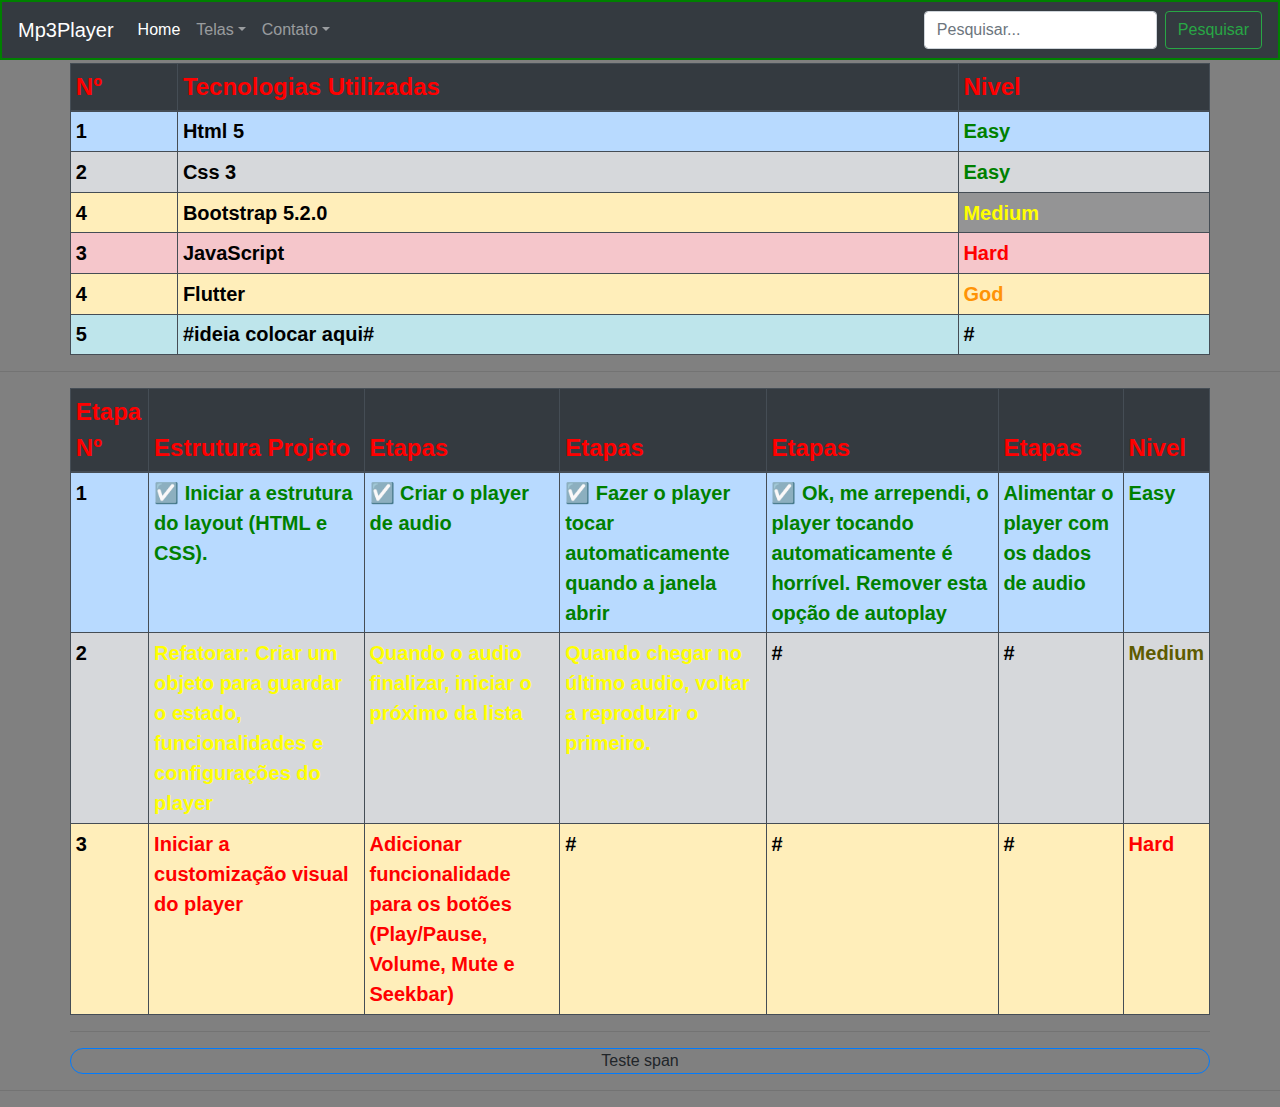
<file: pages/index.html>
<!DOCTYPE html>
<html lang="en">
  <head>
    <meta charset="UTF-8" />
    <meta http-equiv="X-UA-Compatible" content="IE=edge" />
    <meta name="viewport" content="width=device-width, initial-scale=1.0" />
    <title>Pagina Principal - Home</title>
    <link rel="stylesheet" href="css/bootstrap.min.css" />
    <link rel="stylesheet" href="../style.css" />
  </head>
  <body>
    <nav class="navbar navbar-dark bg-dark navbar-expand-lg">
      <a href="#" class="navbar-brand">Mp3Player</a>
      <!-- <a href="#" class="navbar-brand">#</a> -->

      <button
        type="button"
        class="navbar-toggler"
        data-toggle="collapse"
        data-target="#navbar"
      >
        <span class="navbar-toggler-icon"></span>
      </button>

      <div class="collapse navbar-collapse" id="navbar">
        <ul class="navbar-nav mr-auto">
          <li class="nav-item active"><a href="#" class="nav-link">Home</a></li>
          <!-- <li class="nav-item"><a href="#" class="nav-link">Algo</a></li> -->

          <li class="nav-item dropdown">
            <a href="#" class="nav-link dropdown-toggle" data-toggle="dropdown"
              >Telas</a
            >
            <div class="dropdown-menu">
              <a href="indexold.html" class="dropdown-item">Testes</a>
              <a href="mp3teste.html" class="dropdown-item">Mp3 Teste 1 </a>
              <a href="mp3teste2.html" class="dropdown-item">Mp3 Teste 2</a>
              <a href="mp3teste3.html" class="dropdown-item">Mp3 Teste 3</a>
              <div class="dropdown-divider"></div>
              <a href="finalle.html" class="dropdown-item">Grand Finalle</a>
            </div>
          </li>
          <li class="nav-item dropdown">
            <a href="#" class="nav-link dropdown-toggle" data-toggle="dropdown"
              >Contato</a
            >
            <div class="dropdown-menu">
              <a
                href="https://chat.whatsapp.com/FYCava5SQScEQf9ByrTxj1"
                target="_blank"
                class="dropdown-item"
                >WhatsApp</a
              >
              <div class="dropdown-divider"></div>
              <a href="" class="dropdown-item">E-mail (não sei)</a>
            </div>
          </li>
        </ul>

        <form action="" class="form-inline my-2 my-lg-0">
          <input
            type="search"
            class="form-control mr-sm-2"
            placeholder="Pesquisar..."
          />
          <button class="btn btn-outline-success my-2 my-sm-0" type="submit">
            Pesquisar
          </button>
        </form>
      </div>
    </nav>
    <!-- <hr /> -->
    <div
      class="container"
      style="padding-left: 0; padding-right: 0; margin-top: 3px"
    >
      <table
        class="table table-bordered table-dark table-hover table-sm"
        id="tabela"
      >
        <thead>
          <tr>
            <th>Nº</th>
            <th>Tecnologias Utilizadas</th>
            <th>Nivel</th>
          </tr>
        </thead>
        <tbody>
          <tr class="table-primary">
            <td>1</td>
            <td>Html 5</td>
            <td style="color: green">Easy</td>
          </tr>
          <tr class="table-secondary">
            <td>2</td>
            <td>Css 3</td>
            <td style="color: green">Easy</td>
          </tr>
          <tr class="table-warning">
            <td>4</td>
            <td>Bootstrap 5.2.0</td>
            <td style="color: yellow; background-color: rgb(148, 148, 149)">
              Medium
            </td>
          </tr>
          <tr class="table-danger">
            <td>3</td>
            <td>JavaScript</td>
            <td style="color: red">Hard</td>
          </tr>
          <tr class="table-warning">
            <td>4</td>
            <td>Flutter</td>
            <td style="color: rgb(255, 147, 6)">God</td>
          </tr>
          <tr class="table-info">
            <td>5</td>
            <td>#ideia colocar aqui#</td>
            <td>#</td>
          </tr>
        </tbody>
      </table>
    </div>
    <hr />
    <div
      class="container"
      style="padding-left: 0; padding-right: 0; margin-top: 3px"
    >
      <table
        class="table table-bordered table-dark table-hover table-sm"
        id="tabela"
      >
        <!-- Parte 1 -->
        <thead>
          <tr>
            <th>Etapa Nº</th>
            <th>Estrutura Projeto</th>
            <th>Etapas</th>
            <th>Etapas</th>
            <th>Etapas</th>
            <th>Etapas</th>
            <th>Nivel</th>
          </tr>
        </thead>
        <tbody>
          <tr class="table-primary">
            <td>1</td>
            <td style="color: green">
              ☑ Iniciar a estrutura do layout (HTML e CSS).
            </td>
            <td style="color: green">☑ Criar o player de audio</td>
            <td style="color: green">
              ☑ Fazer o player tocar automaticamente quando a janela abrir
            </td>
            <td style="color: green">
              ☑ Ok, me arrependi, o player tocando automaticamente é horrível.
              Remover esta opção de autoplay
            </td>
            <td style="color: green">
              Alimentar o player com os dados de audio
            </td>

            <td style="color: green">Easy</td>
            <!-- Parte 2 -->
          </tr>
          <tr class="table-secondary">
            <td>2</td>
            <td style="color: yellow">
              Refatorar: Criar um objeto para guardar o estado, funcionalidades
              e configurações do player
            </td>
            <td style="color: yellow">
              Quando o audio finalizar, iniciar o próximo da lista
            </td>
            <td style="color: yellow">
              Quando chegar no último audio, voltar a reproduzir o primeiro.
            </td>
            <td>#</td>
            <td>#</td>
            <td style="color: rgb(94, 91, 0)">Medium</td>
          </tr>
          <tr class="table-warning">
            <td>3</td>
            <td style="color: red">Iniciar a customização visual do player</td>
            <td style="color: red">
              Adicionar funcionalidade para os botões (Play/Pause, Volume, Mute
              e Seekbar)
            </td>
            <td>#</td>
            <td>#</td>
            <td>#</td>
            <td style="color: red">Hard</td>
          </tr>
          <!-- <tr class="table-warning">
            <td>4</td>
            <td>Flutter</td>
            <td style="color: rgb(255, 147, 6)">God</td>
          </tr> -->
          <!-- <tr class="table-info">
            <td>5</td>
            <td>#ideia colocar aqui#</td>
            <td>#</td>
          </tr> -->
        </tbody>
      </table>
      <hr />
      <span
        class="border border-primary"
        style="display: flex; justify-content: center; border-radius: 20px"
        >Teste span</span
      >
    </div>
    <hr />
    <script src="assets/jquery-3.6.1.min.js"></script>
    <script src="js/bootstrap.bundle.min.js"></script>
    <script>
      // $(() => {});
    </script>
  </body>
</html>
</file>
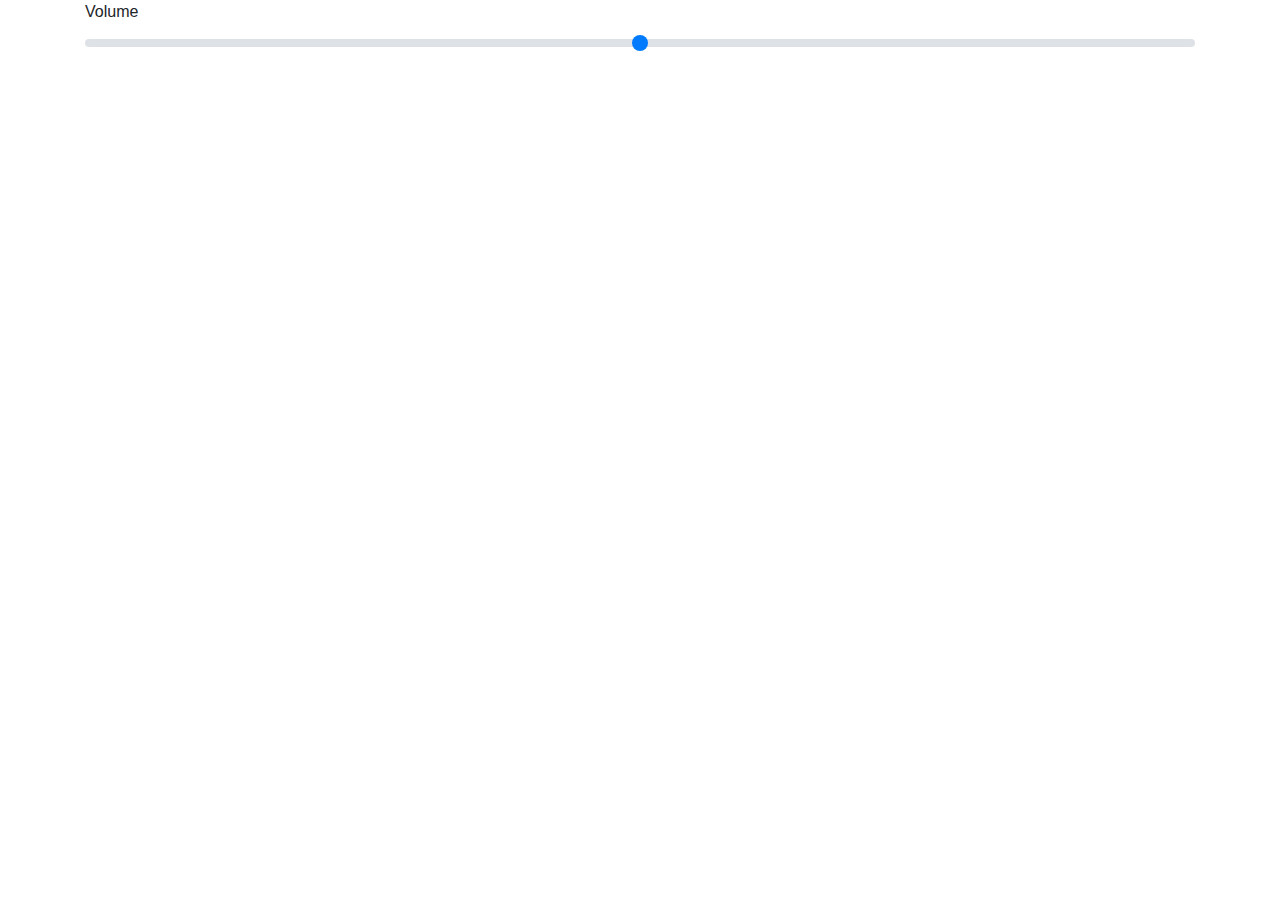
<file: pages/1form-custom-range.html>
<!DOCTYPE html>
<html lang="en">
  <head>
    <meta charset="UTF-8" />
    <meta http-equiv="X-UA-Compatible" content="IE=edge" />
    <meta name="viewport" content="width=device-width, initial-scale=1.0" />
    <title>Document</title>
    <link rel="stylesheet" href="css/bootstrap.min.css" />
  </head>
  <body>
    <div class="container">
      <div class="form-group">
        <label for="Volume">Volume</label>
        <input
          class="custom-range"
          min="0"
          max="100"
          step="2"
          type="range"
          name="volume"
          id="volume"
        />
      </div>
    </div>

    <script src="assets/jquery-3.6.1.min.js"></script>
    <script src="js/bootstrap.bundle.min.js"></script>

    <script></script>
  </body>
</html>
</file>
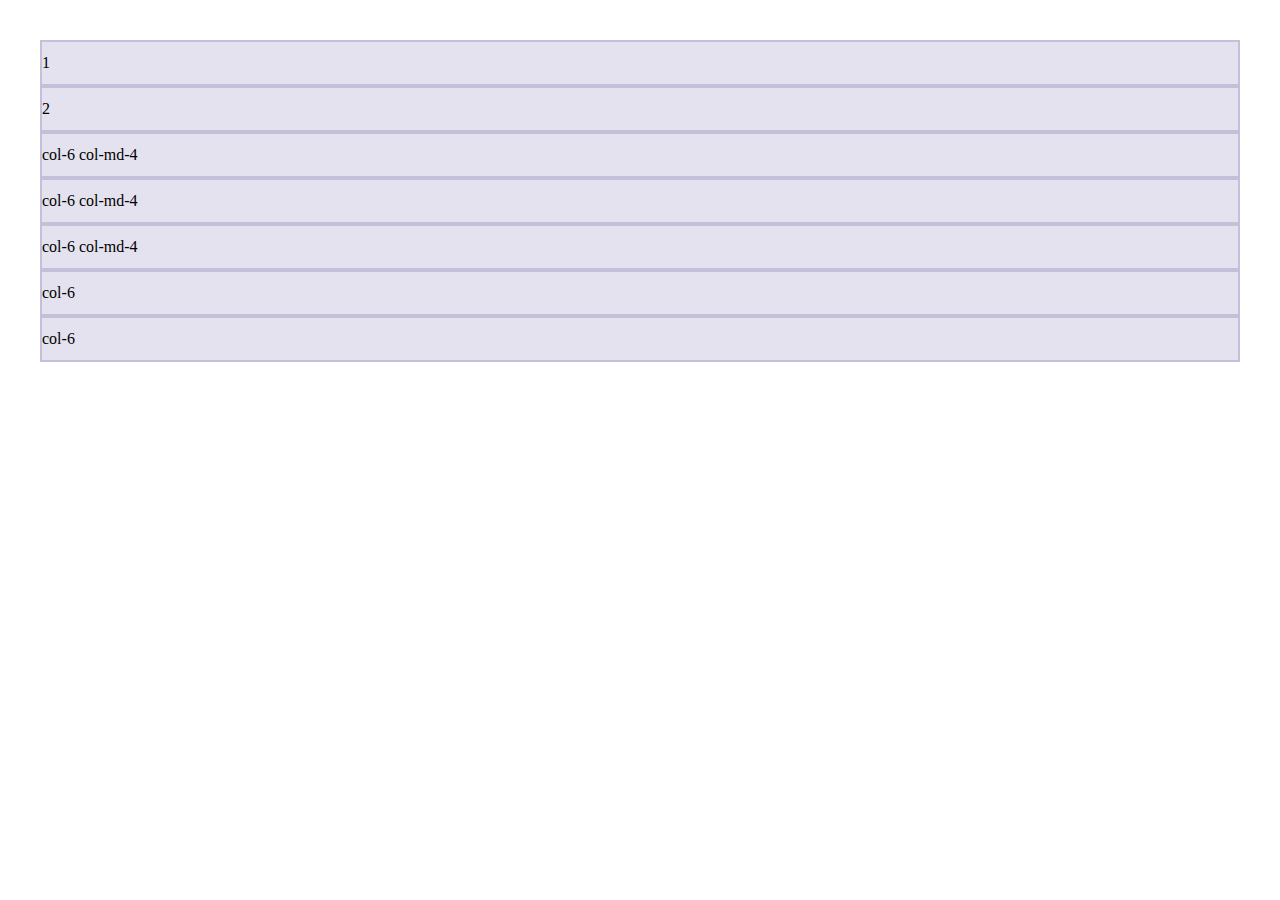
<file: pages/2grid-system4.html>
<!DOCTYPE html>
<html lang="pt-br">
  <head>
    <meta charset="UTF-8" />
    <meta http-equiv="X-UA-Compatible" content="IE=edge" />
    <meta name="viewport" content="width=device-width, initial-scale=1.0" />
    <link
      rel="stylesheet"
      href="https://cdn.jsdelivr.net/npm/bootstrap@5.2.0/dist/css/bootstrap.min.css"
      integrity="sha384-gH2yIJqKdNHPEq0n4Mqa/HGKIhSkIHeL5AyhkYV8i59U5AR6csBvApHHNl/vI1Bx"
      crossorigin="anonymous"
    />
    <script
      src="https://cdn.jsdelivr.net/npm/bootstrap@5.2.0/dist/js/bootstrap.min.js"
      integrity="sha384-ODmDIVzN+pFdexxHEHFBQH3/9/vQ9uori45z4JjnFsRydbmQbmL5t1tQ0culUzyK"
      crossorigin="anonymous"
    ></script>
    <link rel="stylesheet" href="example.css" />
    <title>Grid System3</title>
  </head>
  <body>
    <div class="container">

      <div class="row">
        <div class="col-12 col-sm-4">1</div>
        <div class="col-6 col-sm-8">2</div>
      </div>

      <div class="row">
        <div class="col-6 col-md-4">col-6 col-md-4</div>
        <div class="col-6 col-md-4">col-6 col-md-4</div>
        <div class="col-6 col-md-4">col-6 col-md-4</div>
      </div>

      <div class="row">
        <div class="col-6">col-6</div>
        <div class="col-6">col-6</div>
      </div>

    </div>
  </body>
</html>
</file>
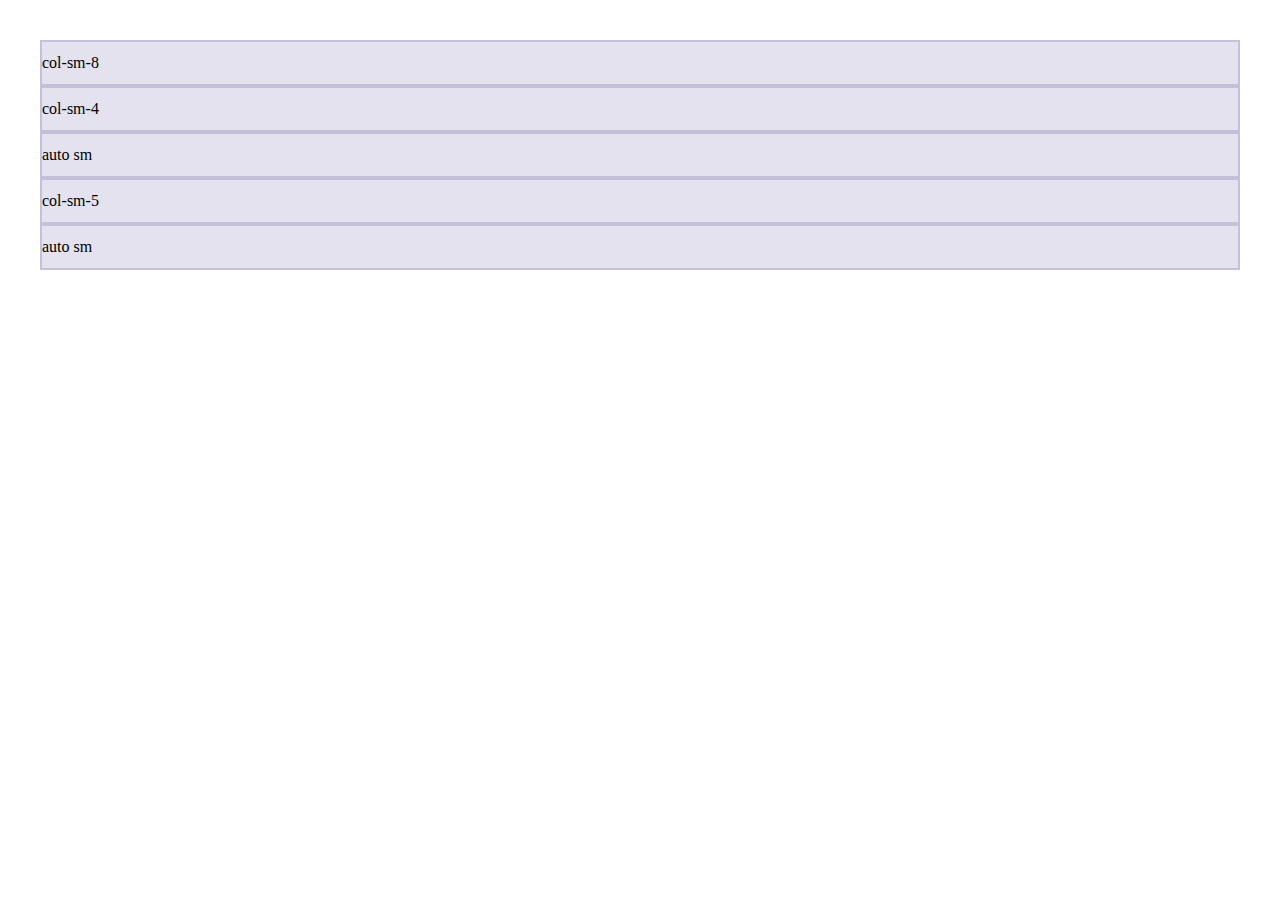
<file: pages/3grid-system3.html>
<!DOCTYPE html>
<html lang="pt-br">
  <head>
    <meta charset="UTF-8" />
    <meta http-equiv="X-UA-Compatible" content="IE=edge" />
    <meta name="viewport" content="width=device-width, initial-scale=1.0" />
    <link
      rel="stylesheet"
      href="https://cdn.jsdelivr.net/npm/bootstrap@5.2.0/dist/css/bootstrap.min.css"
      integrity="sha384-gH2yIJqKdNHPEq0n4Mqa/HGKIhSkIHeL5AyhkYV8i59U5AR6csBvApHHNl/vI1Bx"
      crossorigin="anonymous"
    />
    <script
      src="https://cdn.jsdelivr.net/npm/bootstrap@5.2.0/dist/js/bootstrap.min.js"
      integrity="sha384-ODmDIVzN+pFdexxHEHFBQH3/9/vQ9uori45z4JjnFsRydbmQbmL5t1tQ0culUzyK"
      crossorigin="anonymous"
    ></script>
    <link rel="stylesheet" href="example.css" />
    <title>Grid System3</title>
  </head>
  <body>
    <div class="container">

      <div class="row">
        <div class="col-sm-8">col-sm-8</div>
        <div class="col-sm-4">col-sm-4</div>
      </div>

      <div class="row">
        <div class="col-sm">auto sm</div>
        <div class="col-sm-5">col-sm-5</div>
        <div class="col-sm">auto sm</div>
      </div>

    </div>
  </body>
</html>
</file>
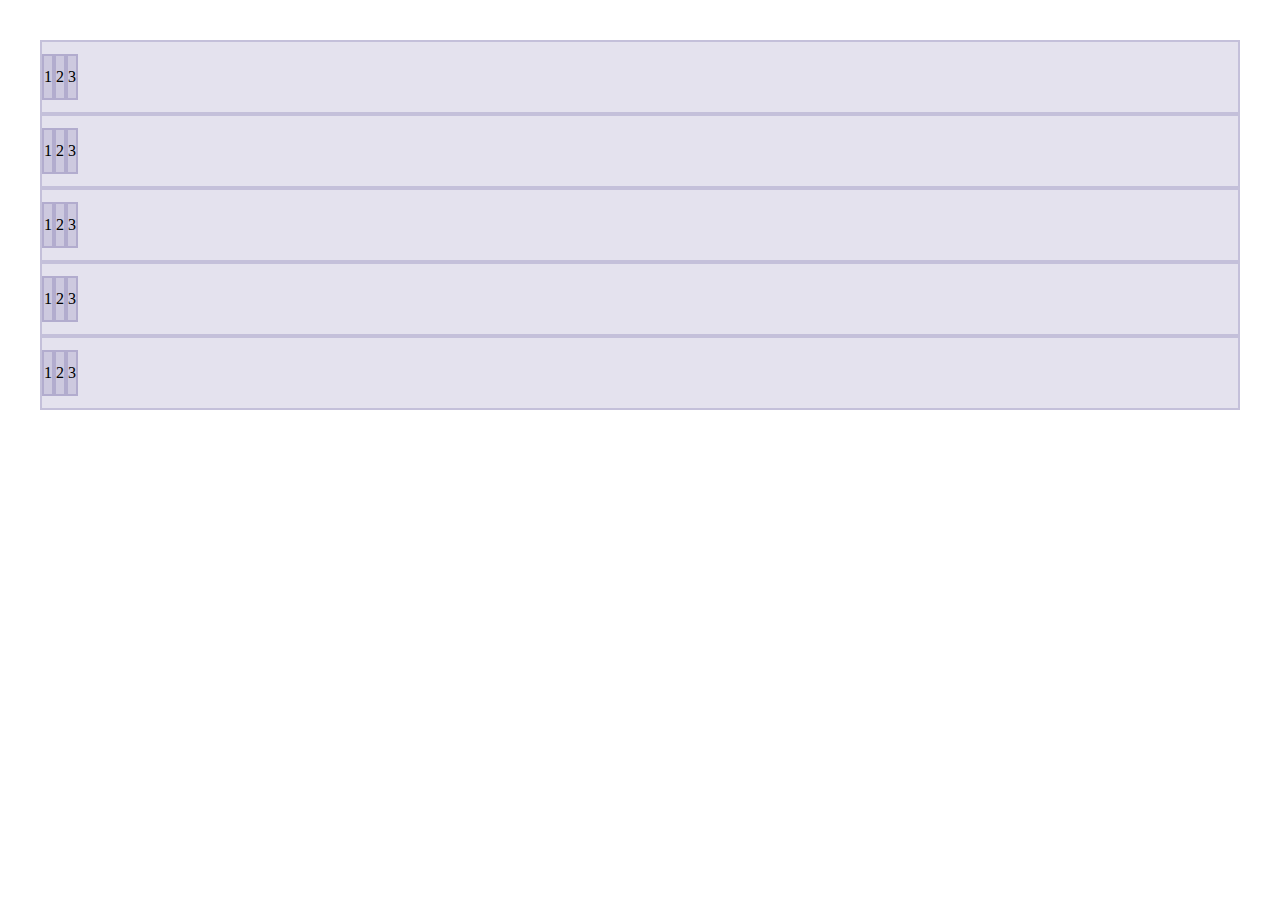
<file: pages/4flex-justify-content.html>
<!DOCTYPE html>
<html lang="pt-br">
  <head>
    <meta charset="UTF-8" />
    <meta http-equiv="X-UA-Compatible" content="IE=edge" />
    <meta name="viewport" content="width=device-width, initial-scale=1.0" />
    <link
      rel="stylesheet"
      href="https://cdn.jsdelivr.net/npm/bootstrap@5.2.0/dist/css/bootstrap.min.css"
      integrity="sha384-gH2yIJqKdNHPEq0n4Mqa/HGKIhSkIHeL5AyhkYV8i59U5AR6csBvApHHNl/vI1Bx"
      crossorigin="anonymous"
    />
    <script
      src="https://cdn.jsdelivr.net/npm/bootstrap@5.2.0/dist/js/bootstrap.min.js"
      integrity="sha384-ODmDIVzN+pFdexxHEHFBQH3/9/vQ9uori45z4JjnFsRydbmQbmL5t1tQ0culUzyK"
      crossorigin="anonymous"
    ></script>
    <link rel="stylesheet" href="example.css" />
    <title>Grid System3</title>
  </head>
  <body>
    <div class="container">
      <div class="d-flex justify-content-start bg">
        <div class="bg p-1">1</div>
        <div class="bg p-1">2</div>
        <div class="bg p-1">3</div>
      </div>

      <div class="d-flex justify-content-end bg">
        <div class="bg p-1">1</div>
        <div class="bg p-1">2</div>
        <div class="bg p-1">3</div>
      </div>

      <div class="d-flex justify-content-center bg">
        <div class="bg p-1">1</div>
        <div class="bg p-1">2</div>
        <div class="bg p-1">3</div>
      </div>

      <div class="d-flex justify-content-between bg">
        <div class="bg p-1">1</div>
        <div class="bg p-1">2</div>
        <div class="bg p-1">3</div>
      </div>

      <div class="d-flex justify-content-around bg">
        <div class="bg p-1">1</div>
        <div class="bg p-1">2</div>
        <div class="bg p-1">3</div>
      </div>
    </div>
  </body>
</html>
</file>
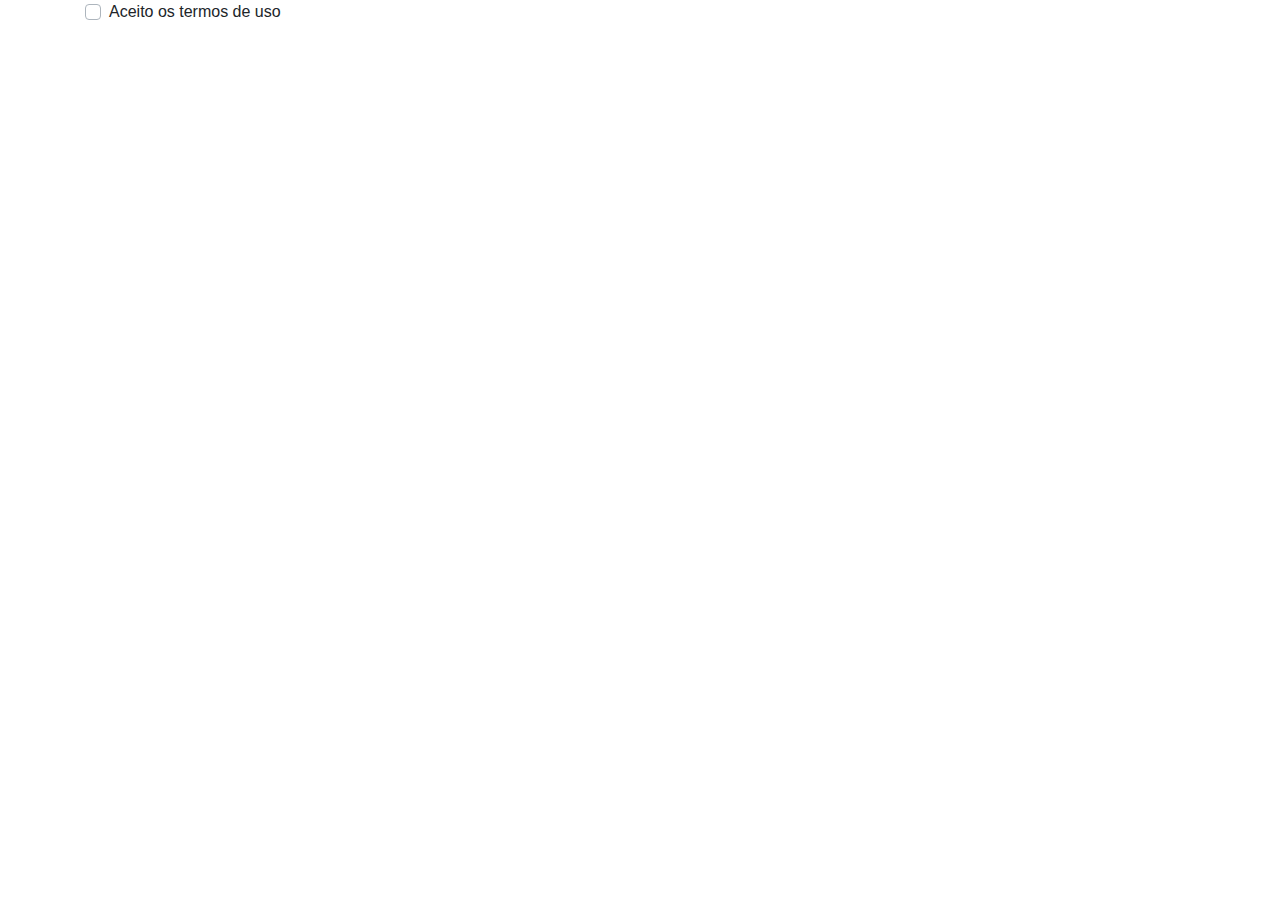
<file: pages/6form-custom.html>
<!DOCTYPE html>
<html lang="en">
  <head>
    <meta charset="UTF-8" />
    <meta http-equiv="X-UA-Compatible" content="IE=edge" />
    <meta name="viewport" content="width=device-width, initial-scale=1.0" />
    <title>Document</title>
    <link rel="stylesheet" href="css/bootstrap.min.css" />
  </head>
  <body>
    <div class="container">
      <div class="custom-control custom-checkbox">
        <input
          type="checkbox"
          name="gender"
          id="gender-m"
          class="custom-control-input"
          value="M"
        />
        <label for="gender-m" class="custom-control-label"
          >Aceito os termos de uso</label
        >
      </div>
    </div>

    <script src="assets/jquery-3.6.1.min.js"></script>
    <script src="js/bootstrap.bundle.min.js"></script>

    <script></script>
  </body>
</html>
</file>
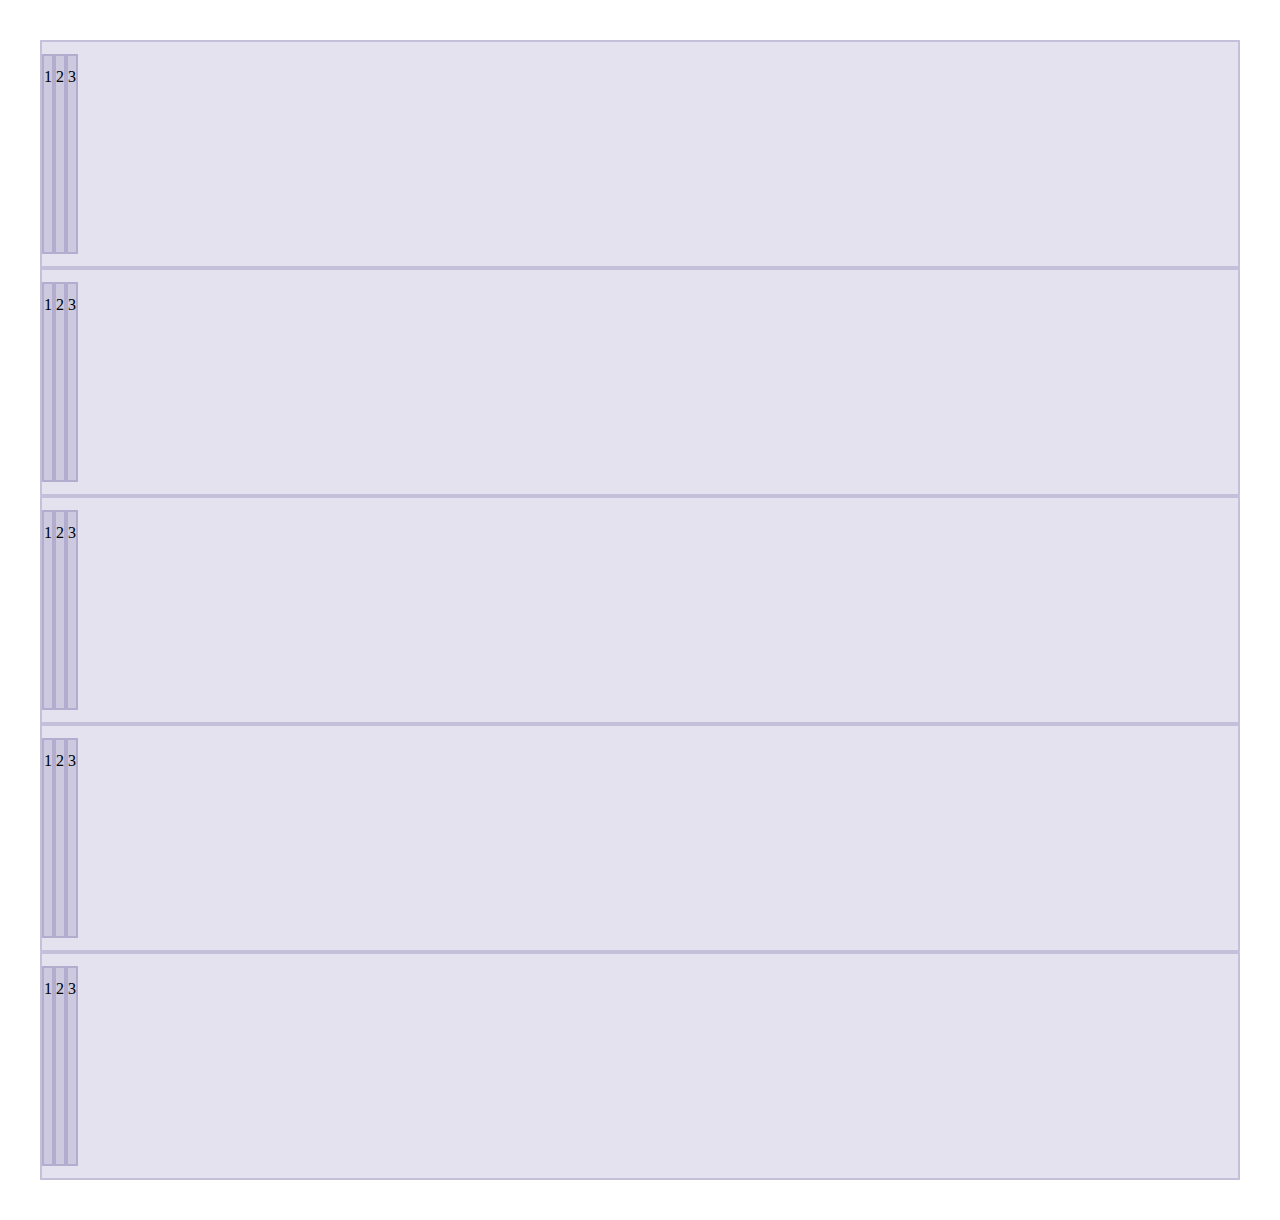
<file: pages/flex-align-items.html>
<!DOCTYPE html>
<html lang="pt-br">
  <head>
    <meta charset="UTF-8" />
    <meta http-equiv="X-UA-Compatible" content="IE=edge" />
    <meta name="viewport" content="width=device-width, initial-scale=1.0" />
    <link
      rel="stylesheet"
      href="https://cdn.jsdelivr.net/npm/bootstrap@5.2.0/dist/css/bootstrap.min.css"
      integrity="sha384-gH2yIJqKdNHPEq0n4Mqa/HGKIhSkIHeL5AyhkYV8i59U5AR6csBvApHHNl/vI1Bx"
      crossorigin="anonymous"
    />
    <script
      src="https://cdn.jsdelivr.net/npm/bootstrap@5.2.0/dist/js/bootstrap.min.js"
      integrity="sha384-ODmDIVzN+pFdexxHEHFBQH3/9/vQ9uori45z4JjnFsRydbmQbmL5t1tQ0culUzyK"
      crossorigin="anonymous"
    ></script>
    <link rel="stylesheet" href="example.css" />
    <title>Grid System3</title>
  </head>
  <body>
    <div class="container">

        <div class="d-flex align-items-strech bg" style="height: 200px;">
          <div class="bg p-1">1</div>
          <div class="bg p-1">2</div>
          <div class="bg p-1">3</div>
        </div>

        <div class="d-flex align-items-start bg" style="height: 200px;">
          <div class="bg p-1">1</div>
          <div class="bg p-1">2</div>
          <div class="bg p-1">3</div>
        </div>

        <div class="d-flex align-items-end bg" style="height: 200px;">
          <div class="bg p-1">1</div>
          <div class="bg p-1">2</div>
          <div class="bg p-1">3</div>
        </div>

        <div class="d-flex align-items-center bg" style="height: 200px;">
          <div class="bg p-1">1</div>
          <div class="bg p-1">2</div>
          <div class="bg p-1">3</div>
        </div>

        <div class="d-flex align-items-baseline bg" style="height: 200px;">
          <div class="bg p-1">1</div>
          <div class="bg p-1">2</div>
          <div class="bg p-1">3</div>
        </div>

    </div>
  </body>
</html>
</file>
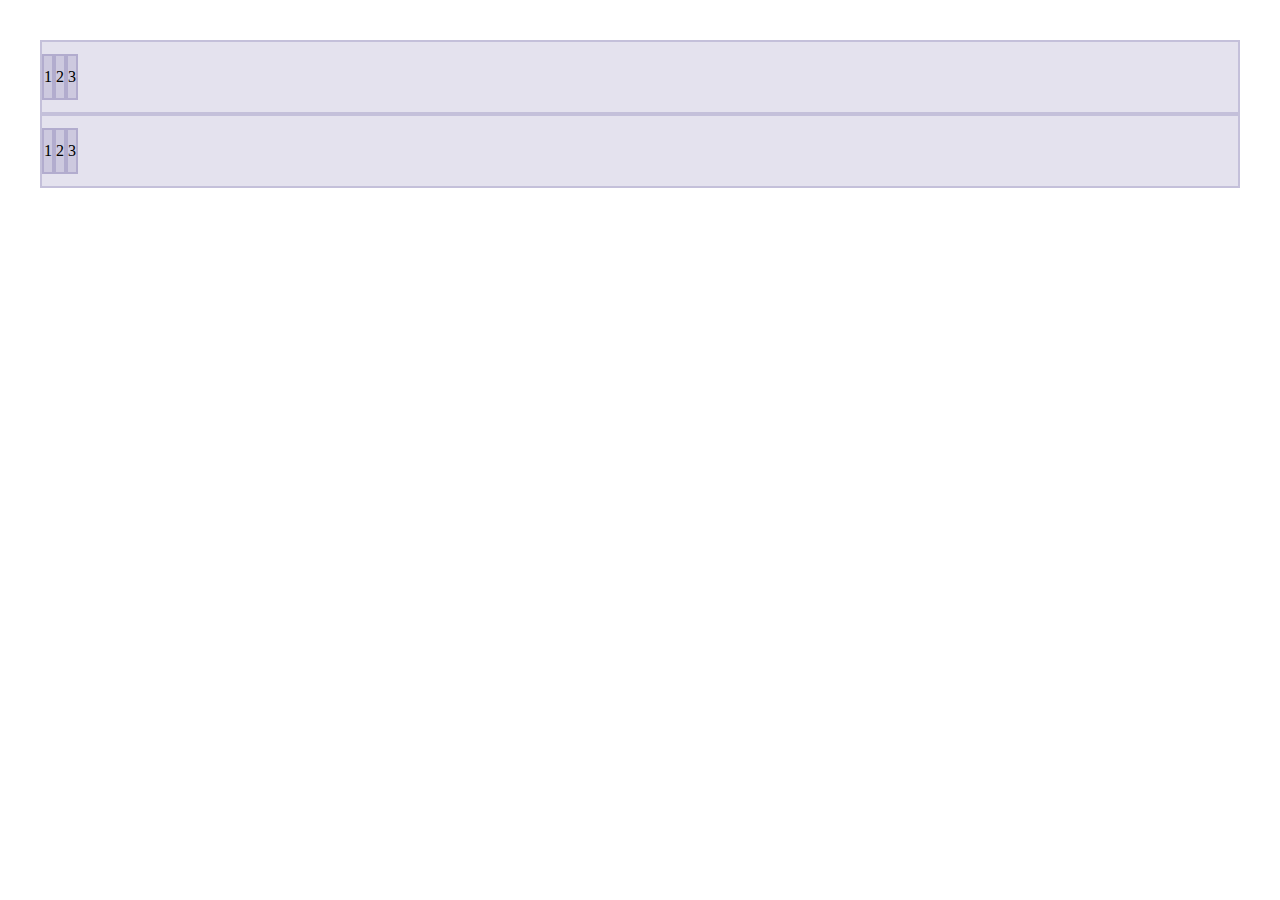
<file: pages/flex-column.html>
<!DOCTYPE html>
<html lang="pt-br">
  <head>
    <meta charset="UTF-8" />
    <meta http-equiv="X-UA-Compatible" content="IE=edge" />
    <meta name="viewport" content="width=device-width, initial-scale=1.0" />
    <link
      rel="stylesheet"
      href="https://cdn.jsdelivr.net/npm/bootstrap@5.2.0/dist/css/bootstrap.min.css"
      integrity="sha384-gH2yIJqKdNHPEq0n4Mqa/HGKIhSkIHeL5AyhkYV8i59U5AR6csBvApHHNl/vI1Bx"
      crossorigin="anonymous"
    />
    <script
      src="https://cdn.jsdelivr.net/npm/bootstrap@5.2.0/dist/js/bootstrap.min.js"
      integrity="sha384-ODmDIVzN+pFdexxHEHFBQH3/9/vQ9uori45z4JjnFsRydbmQbmL5t1tQ0culUzyK"
      crossorigin="anonymous"
    ></script>
    <link rel="stylesheet" href="example.css" />
    <title>Grid System3</title>
  </head>
  <body>
    <div class="container">

        <div class="d-flex flex-column bg">
          <div class="bg p-1">1</div>
          <div class="bg p-1">2</div>
          <div class="bg p-1">3</div>
        </div>


        <div class="d-flex flex-column-reverse bg">
          <div class="bg p-1">1</div>
          <div class="bg p-1">2</div>
          <div class="bg p-1">3</div>
        </div>


    </div>
  </body>
</html>
</file>
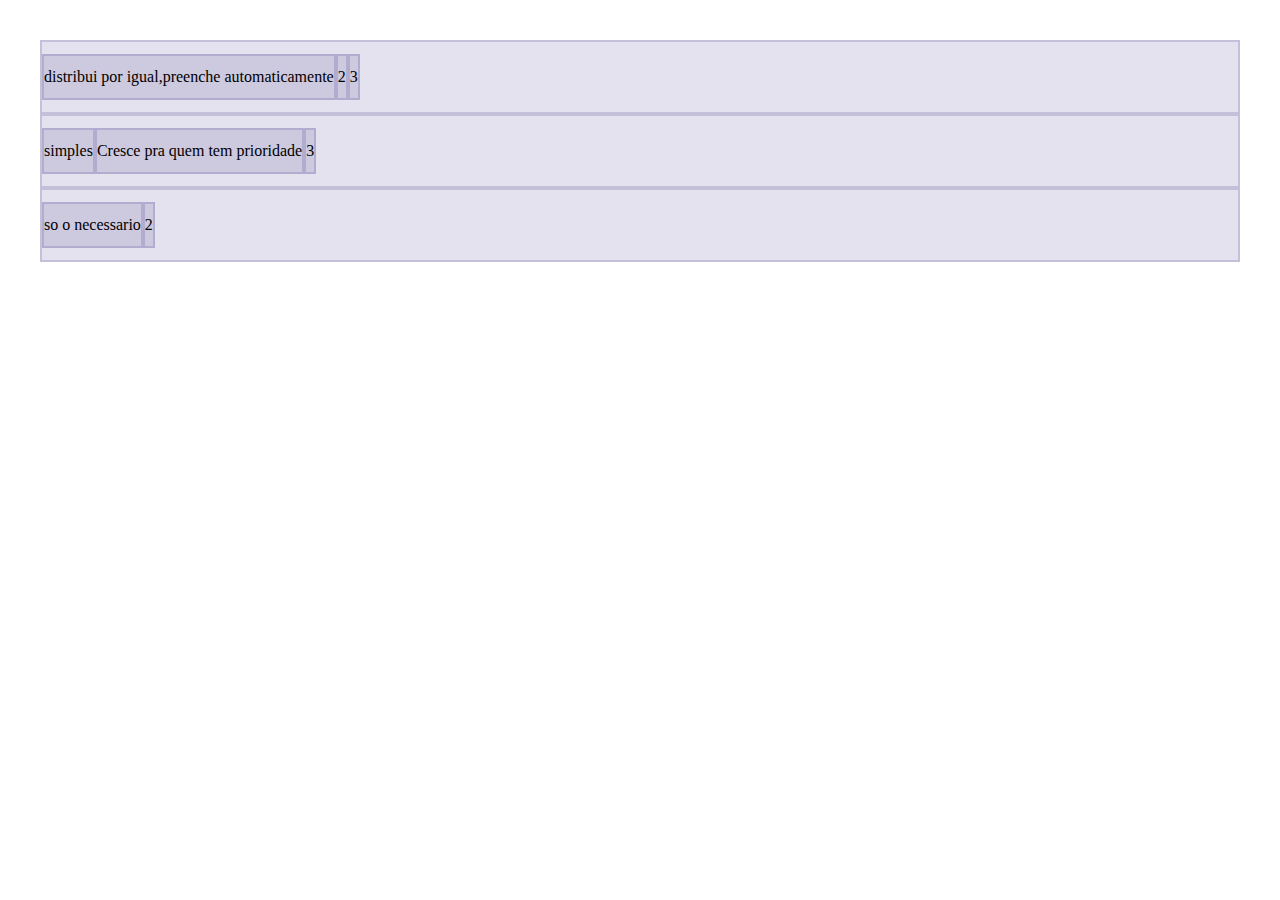
<file: pages/flex-fill.html>
<!DOCTYPE html>
<html lang="pt-br">
  <head>
    <meta charset="UTF-8" />
    <meta http-equiv="X-UA-Compatible" content="IE=edge" />
    <meta name="viewport" content="width=device-width, initial-scale=1.0" />
    <link
      rel="stylesheet"
      href="https://cdn.jsdelivr.net/npm/bootstrap@5.2.0/dist/css/bootstrap.min.css"
      integrity="sha384-gH2yIJqKdNHPEq0n4Mqa/HGKIhSkIHeL5AyhkYV8i59U5AR6csBvApHHNl/vI1Bx"
      crossorigin="anonymous"
    />
    <script
      src="https://cdn.jsdelivr.net/npm/bootstrap@5.2.0/dist/js/bootstrap.min.js"
      integrity="sha384-ODmDIVzN+pFdexxHEHFBQH3/9/vQ9uori45z4JjnFsRydbmQbmL5t1tQ0culUzyK"
      crossorigin="anonymous"
    ></script>
    <link rel="stylesheet" href="example.css" />
    <title>Grid System3</title>
  </head>
  <body>
    <div class="container">

        <div class="d-flex bg">
          <div class="bg flex-fill p-1">distribui por igual,preenche automaticamente</div>
          <div class="bg flex-fill p-1">2</div>
          <div class="bg flex-fill p-1">3</div>
        </div>

        <div class="d-flex bg">
          <div class="bg p-2 ">simples</div>
          <div class="bg p-2 flex-grow-1">Cresce pra quem tem prioridade</div>
          <div class="bg p-2 ">3</div>
        </div>

        <div class="d-flex bg">
          <div class="bg p-2 flex-shrink-1 ">so o necessario</div><!-- usa so o necessario -->
          <div class="bg p-2 w-100">2</div> <!-- o tamanho que sobrar pega pra ele w-100 -->
        </div>



    </div>
  </body>
</html>
</file>
<file: pages/example.css>
.container {
  padding: 2rem;
}

.row > .col,
.row > [class^="col-"],
.bg {
  padding-top: 0.75rem;
  padding-bottom: 0.75rem;
  display: flex;
  background-color: rgba(71, 61, 139, 0.15);
  border: 2px solid rgba(71, 61, 139, 0.2);
}
</file>
<file: style.css>
/* // Extra small devices (portrait phones, less than 576px)
// No media query for `xs` since this is the default in Bootstrap */

/* // Small devices (landscape phones, 576px and up) */
body {
  background-color: gray;
}
header {
  margin: 2vh auto;
}

header,
nav,
main {
  border: 2px solid green; /*so pra ter de guia.. dps tira..*/
  /* background-color: white; */
  /* min-height: 10vh; */
}
/* nav, */
/* main { */
/* min-height: 82vh; */
/* } */

tr {
  color: red;
  font-weight: bolder;
  font-size: 24px;
}

td {
  color: rgb(0, 0, 0);
  font-weight: bolder;
  font-size: 20px;
}

.row > .col,
.row > [class^="col-"],
.bg {
  padding-top: 0.3rem;
  padding-bottom: 0.3rem;
  display: flex;
  justify-content: center;
  background-color: rgba(115, 0, 255, 0.246);
  border: 2px solid rgba(121, 9, 131, 0.6);
}

#img1 {
  z-index: 0;
  position: relative;
  /* border-radius: 20px; */
}

#img2 {
  position: absolute;
  z-index: 1;
  justify-content: center;
  top: 25px;
  /* width: auto; */
  /* height: auto; */
  /* width: 50px; */
  /* height: 50px; */
  /* left: 80px; */
}

#img3 {
  z-index: 1;
  position: absolute;
  /* border-radius: 20px; */
  /* width: auto; */
  /* height: auto; */
  /* width: 50px; */
  /* height: 50px; */
  /* left: 354px; */
  margin-right: 290px;
  margin-top: 1px;
}

#img4 {
  z-index: 1;
  position: absolute;
  /* width: 50px;
  height: 50px;
  left: 365px;
  top: 15px; */
  margin: 20px;
  margin-right: 340px;
  margin-top: 15px;

  /* border-radius: 20px; */
}

#img5 {
  z-index: 1;
  position: absolute;
  /* width: 50px; */
  /* height: 50px; */
  /* left: 365px; */
  bottom: 30px;
  /* border-radius: 20px; */
}

.d-flex {
  z-index: 1;
  position: absolute;
  /* top: 40px; */
  margin: 20px;
}

@media (min-width: 576px) {
  /* celular */
}

/* // Medium devices (tablets, 768px and up) */
@media (min-width: 768px) {
  /* tablet */
}

/* // Large devices (desktops, 992px and up) */
@media (min-width: 992px) {
  /* notebook */
}

/* // Extra large devices (large desktops, 1200px and up) */
@media (min-width: 1200px) {
  /* pc+ */
}
</file>
